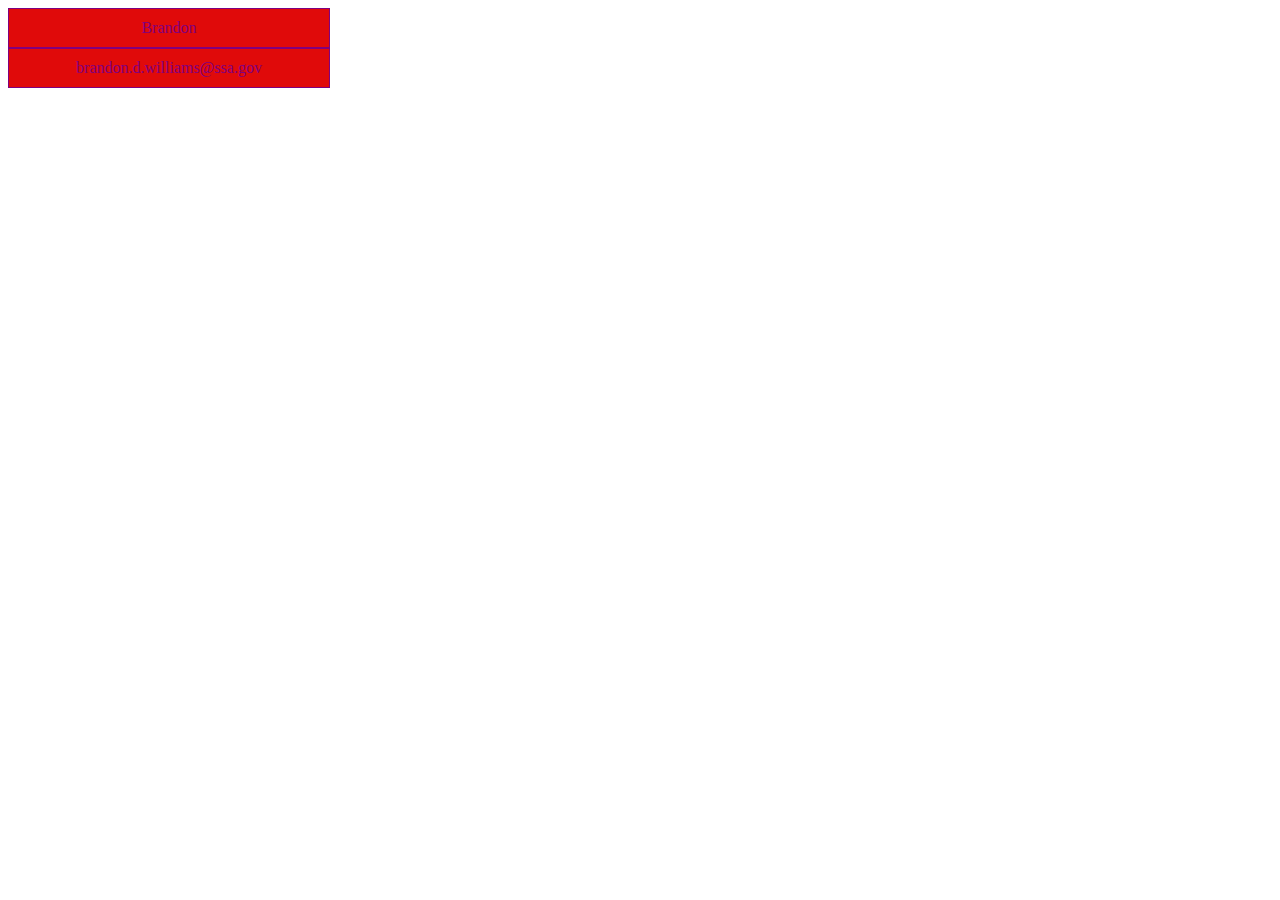
<file: index.html>
<!DOCTYPE html>
<html lang="en">
<head>
    <meta charset="UTF-8">
    <meta name="viewport" content="width=device-width, initial-scale=1.0">
    <meta http-equiv="X-UA-Compatible" content="ie=edge">
    <title>Basics of HTML, CSS and JavaScript</title>
    <script>
        function init() {
            me = {name: 'Brandon', email: 'brandon.d.williams@ssa.gov'}
            document.getElementById("name").innerHTML = me.name;
            document.getElementById("email").innerHTML = me.email;
        }
    </script>
    <style>
        div {
            width: 300px;
            padding: 10px;
            border: 1px solid purple;
            background-color: #e00a0a;
            color: purple;
            text-align: center;
        }
    </style>
</head>
<body onload="init()">
    <div id="name"></div>
    <div id="email"></div>
</body>
</html>
</file>
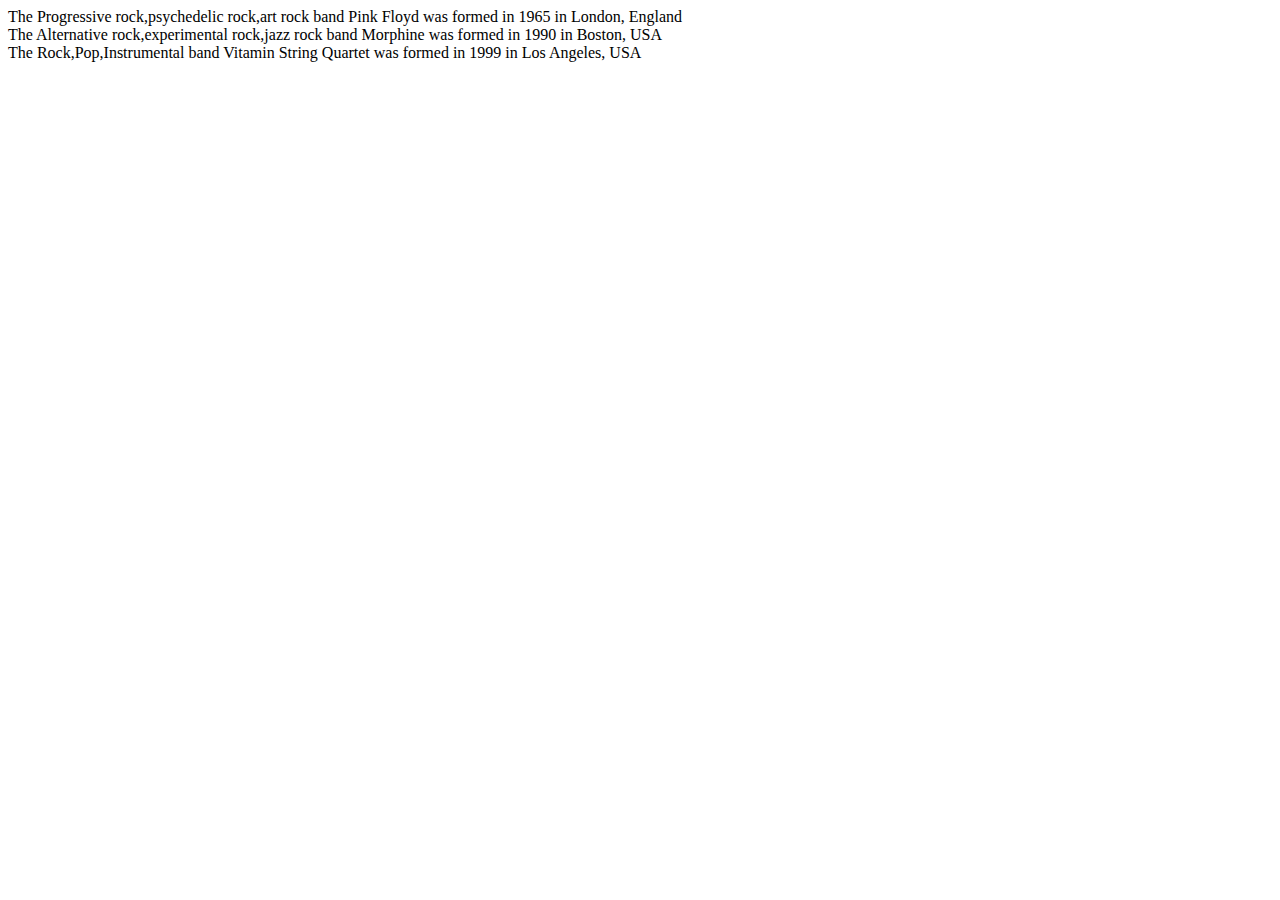
<file: 6ajax/index.html>
<!DOCTYPE html>
<html>
<head>
<meta charset="UTF-8">
<title>Load Bands from JSON file</title>

</head>
<body>
<div id="showBands"></div>

<script>

//TODO #1 notice the creation of a new XMLHttpRequest() here, 
// or in case of older IE, using ActiveXObject 

var xmlhttp;
if (window.XMLHttpRequest) {
	xmlhttp = new XMLHttpRequest();
    } else {
    // code for IE6, IE5
    xmlhttp = new ActiveXObject("Microsoft.XMLHTTP");
}


//TODO #2 assign const url the string value  "bands.json"
const url = "bands.json";


xmlhttp.onreadystatechange = function() {
if (xmlhttp.readyState == 4 && xmlhttp.status == 200) {
    var myArr = JSON.parse(xmlhttp.responseText);
    myFunction(myArr);
    }
};

xmlhttp.open("GET", url, true);
xmlhttp.send();



function myFunction(jsonData) {
	//TODO #3 create a let variable named out to store the html output to be generated from the object
    let out = '';
	
    //TODO #4 create a const variable named bands - and set it to jsonData.bands
    const bands = jsonData.bands;
    
    //TODO #5 create a for loop to loop through all bands, use i for a counter
    
    //TODO #6 in for loop add to the out string the info from the current bands[i] object
    //look at the json file for ideas on what to use
    for(i = 0; i < bands.length; i++) {
        out += `The ${bands[i].genres} band ${bands[i].name} was formed in ${bands[i].yearFormed} in ${bands[i].city}, ${bands[i].country} <br/>`;
    }
    //TODO #6 Set the property of document.getElementById("showBands").innerHTML to the variable out
	document.getElementById("showBands").innerHTML = out;
    
}


</script>

</body>
</html>
</file>
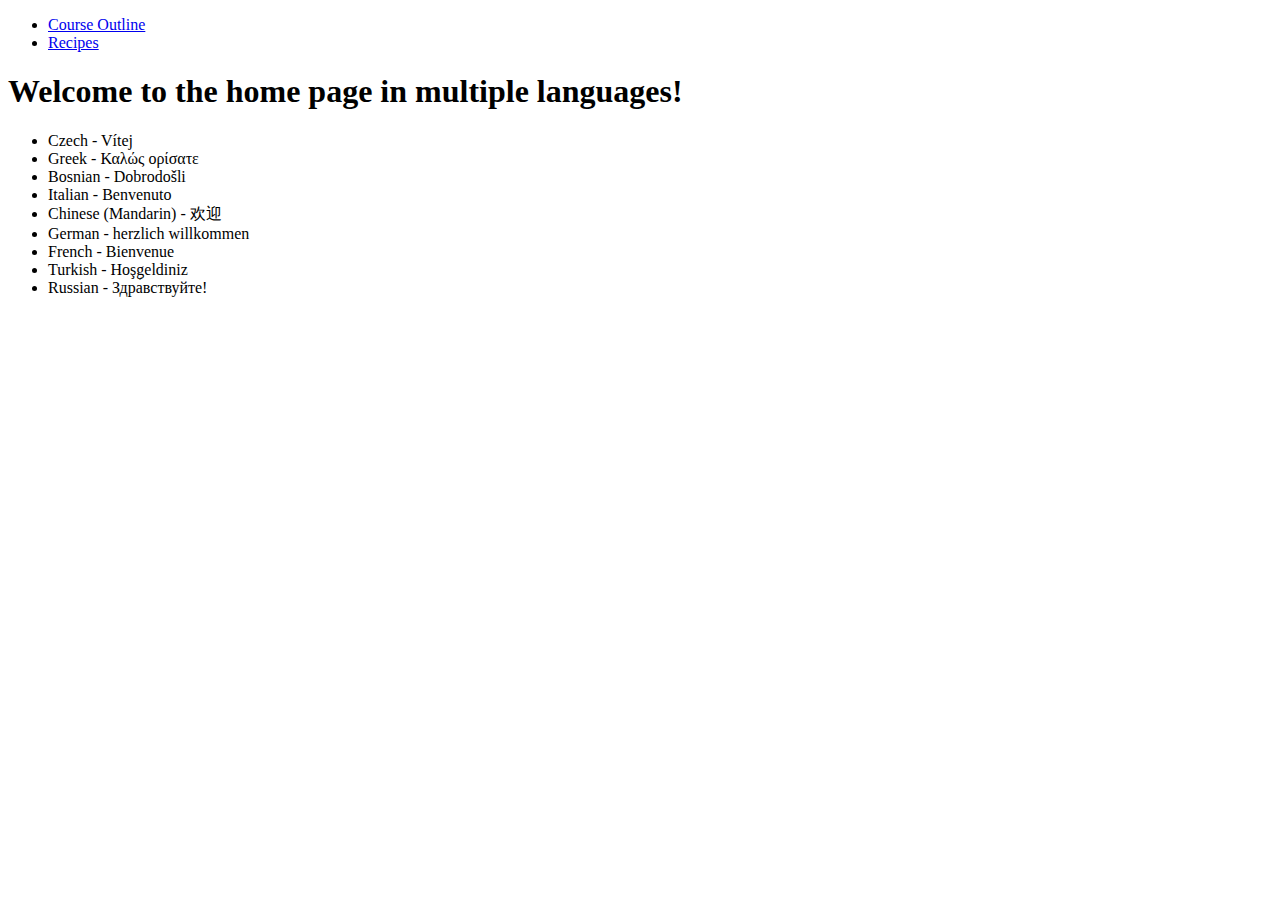
<file: html/index.html>
<!DOCTYPE html>
<html lang="en">

<head>
    <meta charset="UTF-8">
    <meta name="viewport" content="width=device-width, initial-scale=1.0">
    <meta http-equiv="X-UA-Compatible" content="ie=edge">
    <link rel="icon" href="favicon/favicon.ico" />
    <title>Document</title>
</head>

<body>
    <nav>
        <ul>
            <li>
                <a href="course-outline.html">Course Outline</a>
            </li>
            <li>
                <a href="recipes.html">Recipes</a>
            </li>
        </ul>
    </nav>

    <h1>Welcome to the home page in multiple languages!</h1>
    <ul>
        <li>Czech - Vítej</li>
        <li>Greek - Καλώς ορίσατε</li>
        <li>Bosnian - Dobrodošli</li>
        <li>Italian - Benvenuto</li>
        <li>Chinese (Mandarin) - 欢迎</li>
        <li>German - herzlich willkommen</li>
        <li>French - Bienvenue</li>
        <li>Turkish - Hoşgeldiniz</li>
        <li>Russian - Здра́вствуйте! </li>
    </ul>
</body>

</html>
</file>
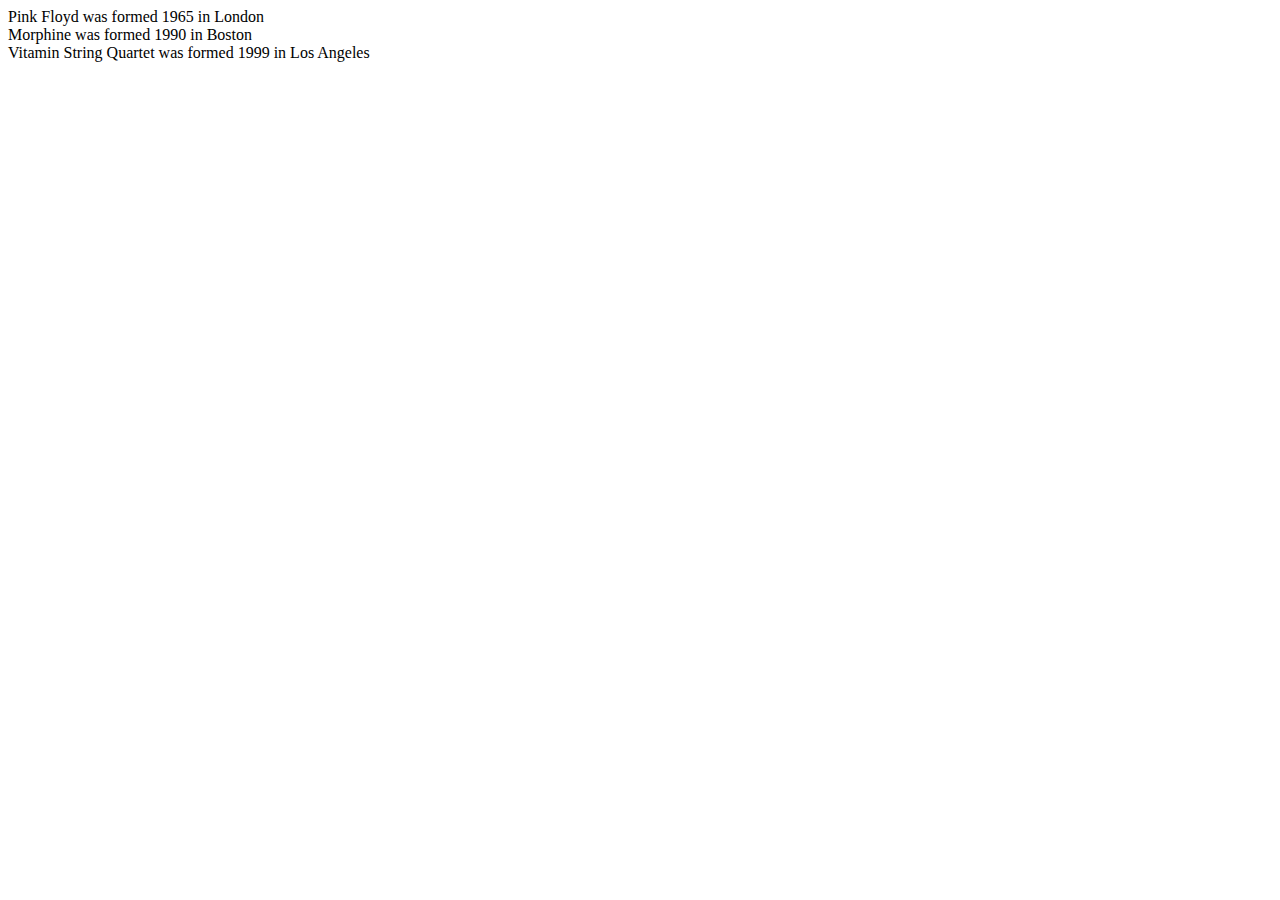
<file: 6ajax/Solution/index.html>
<!DOCTYPE html>
<html>
<head>
<meta charset="UTF-8">
<title>Load Bands from JSON file</title>

</head>
<body>
<div id="showBands"></div>

<script>

//TODO #1 notice the creation of a new XMLHttpRequest() here, 
//or in case of older IE, using ActiveXObject 

var xmlhttp;
if (window.XMLHttpRequest) {
 xmlhttp = new XMLHttpRequest();
 } else {
 // code for IE6, IE5
 xmlhttp = new ActiveXObject("Microsoft.XMLHTTP");
}



//TODO #2 create a const url and assign it to "bands.json"
const url = "bands.json";

xmlhttp.onreadystatechange = function() {
if (xmlhttp.readyState == 4 && xmlhttp.status == 200) {
    var myArr = JSON.parse(xmlhttp.responseText);
    myFunction(myArr);
    }
};

xmlhttp.open("GET", url, true);
xmlhttp.send();



function myFunction(jsonData) {
	//TODO #3 create a var named out to store the html output to be generated from the object
    let out = "";
	
    //TODO #4 create a var named bands - and set it to jsonData.bands.band
    const bands = jsonData.bands;
    
    //TODO #5 create a for loop to loop through all bands, use i for a counter
    
    for(let i = 0; i < bands.length; i++) {
   
    	 //TODO #6 in for loop add to the out string the info from the current bands[i] object
    	out += bands[i].name + ' was formed ' + bands[i].yearFormed + ' in '+ bands[i].city + '<br/>';
    }
    
    //TODO #7 use document.getElementById("showBands").innerHTML to set the html output to out
	document.getElementById("showBands").innerHTML = out;
}


</script>

</body>
</html>
</file>
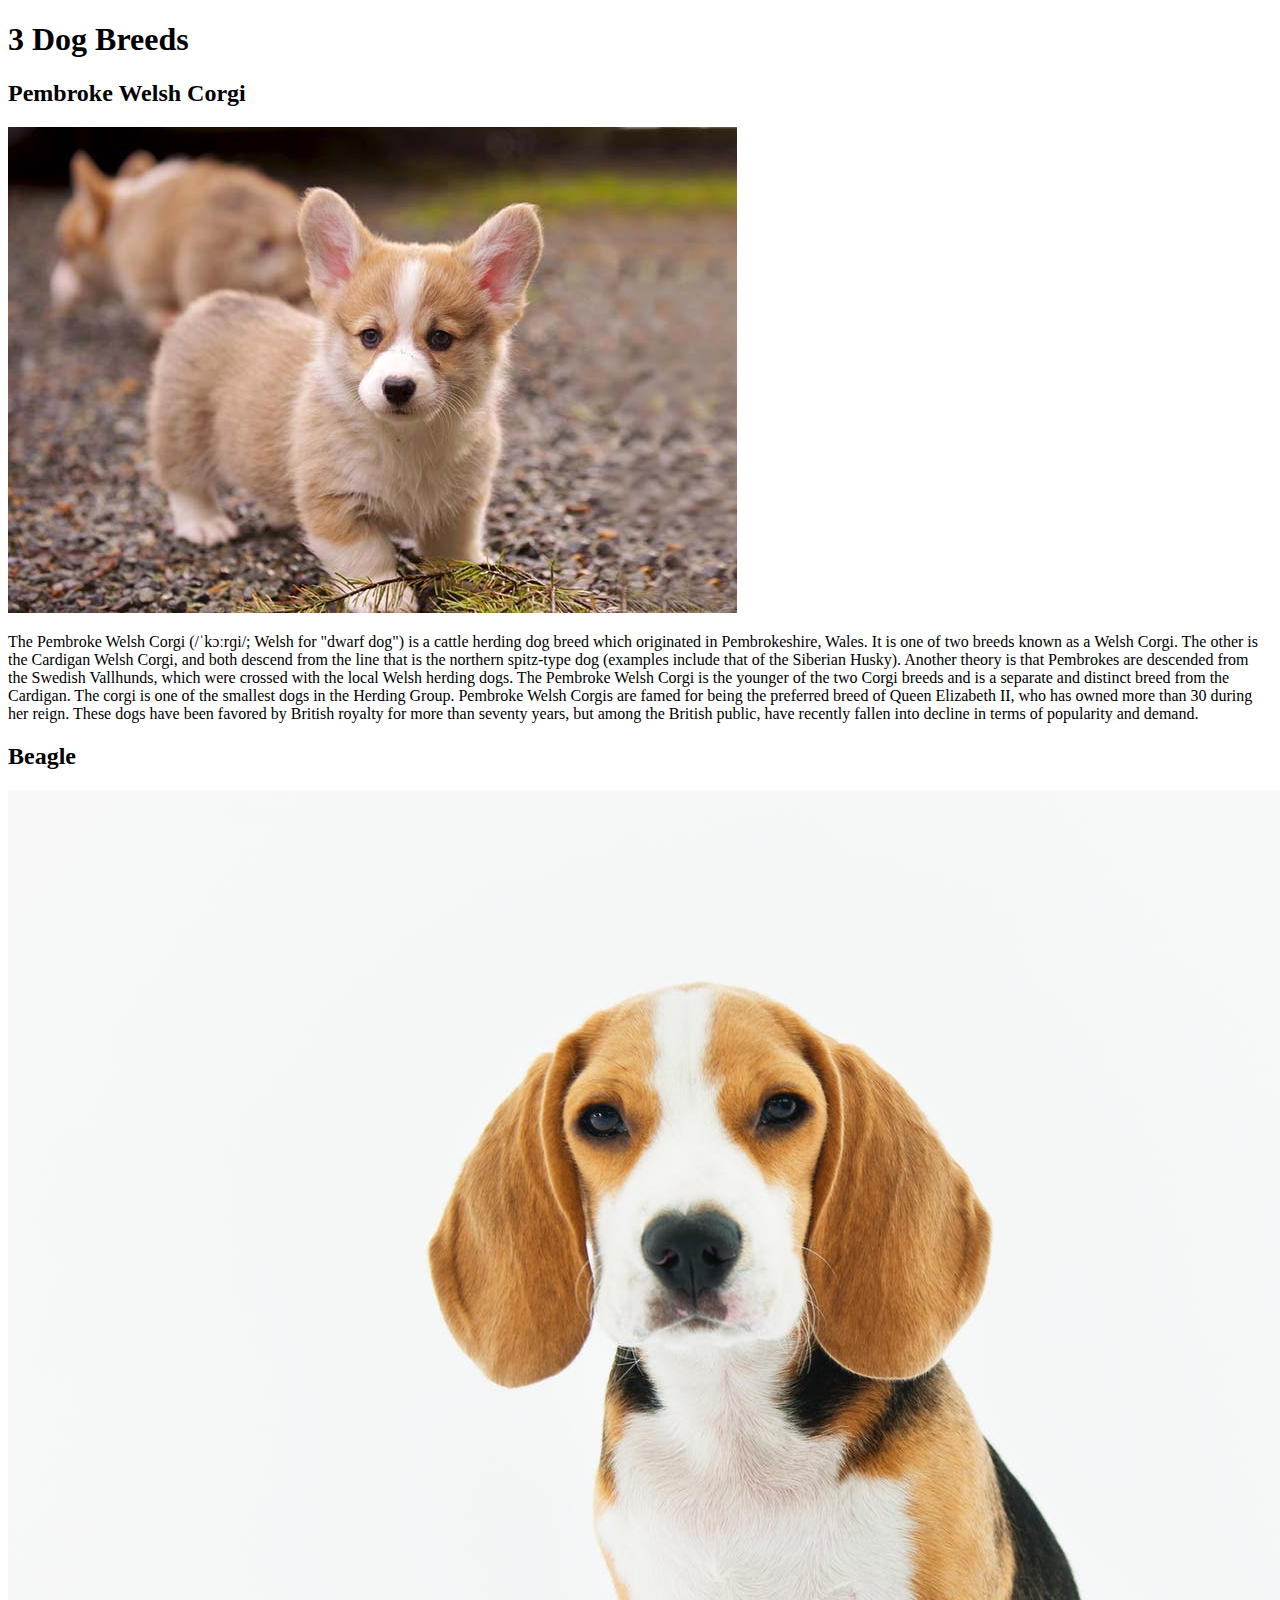
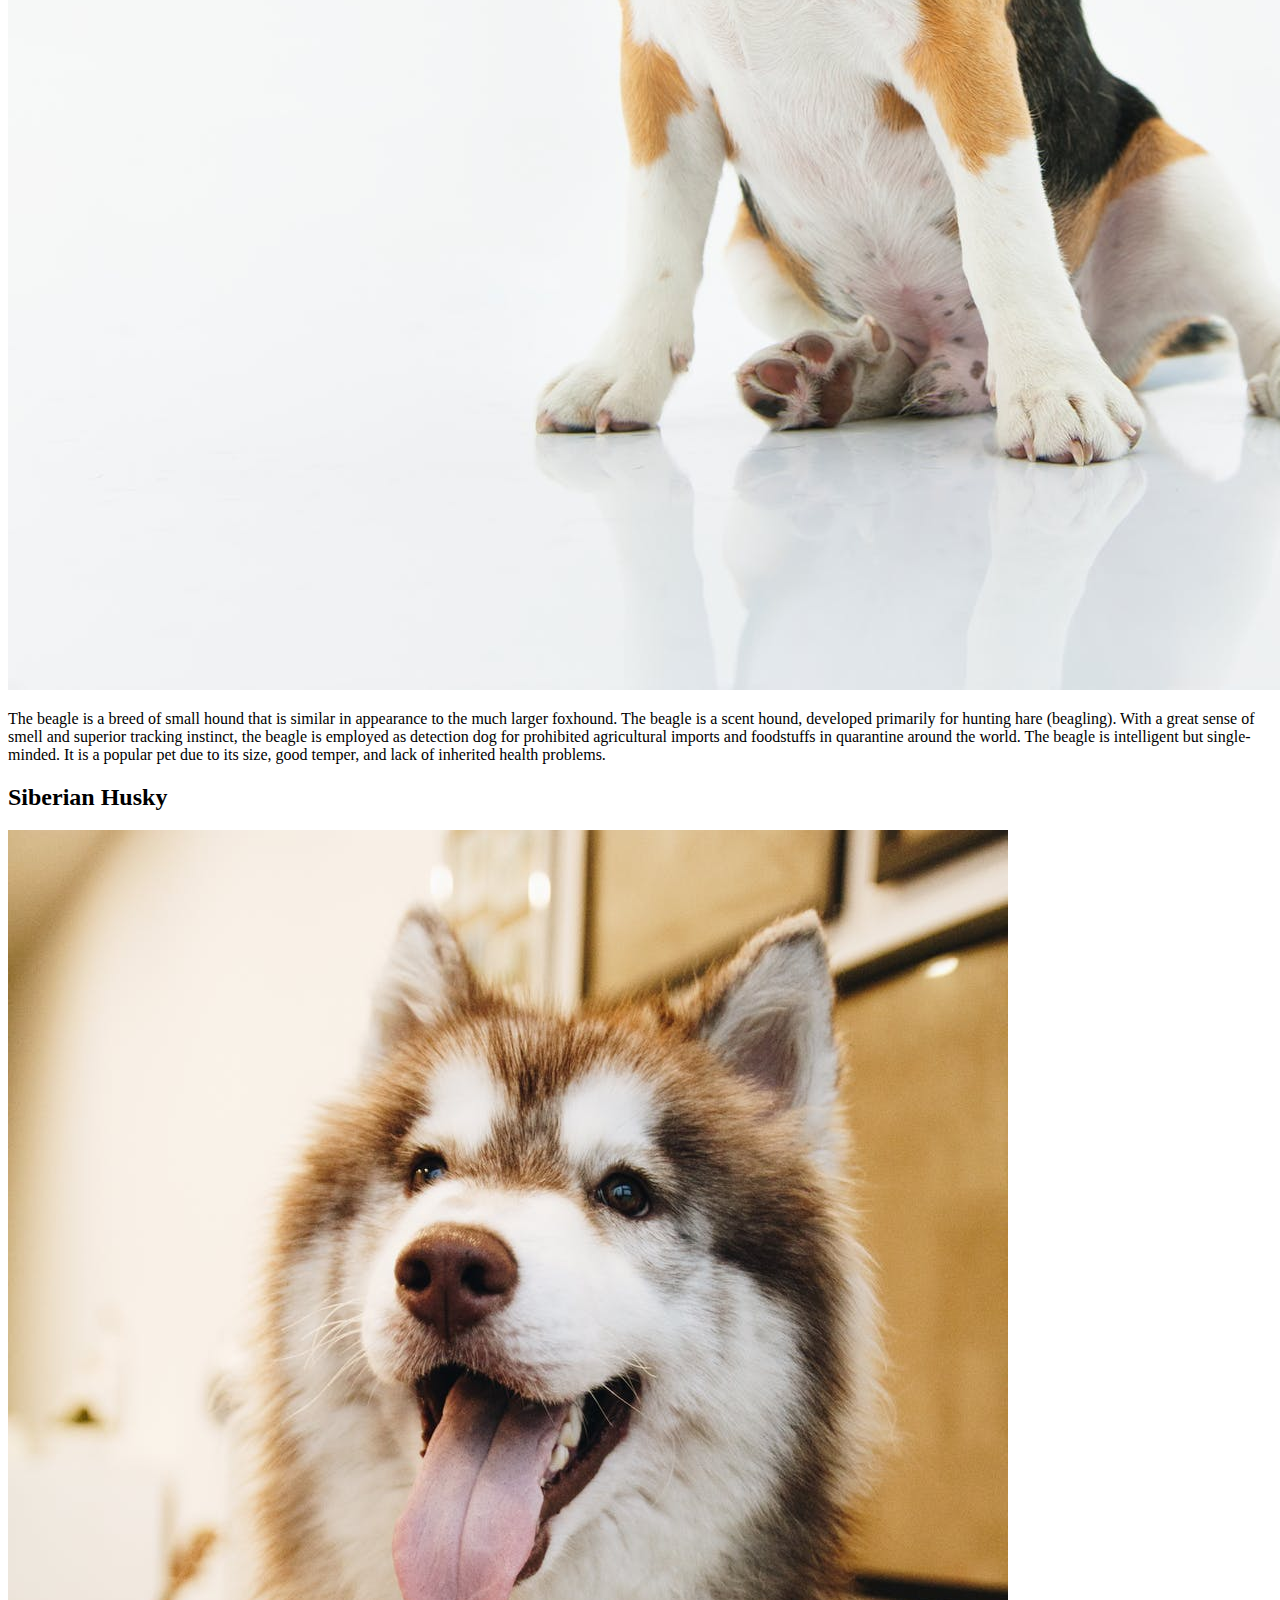
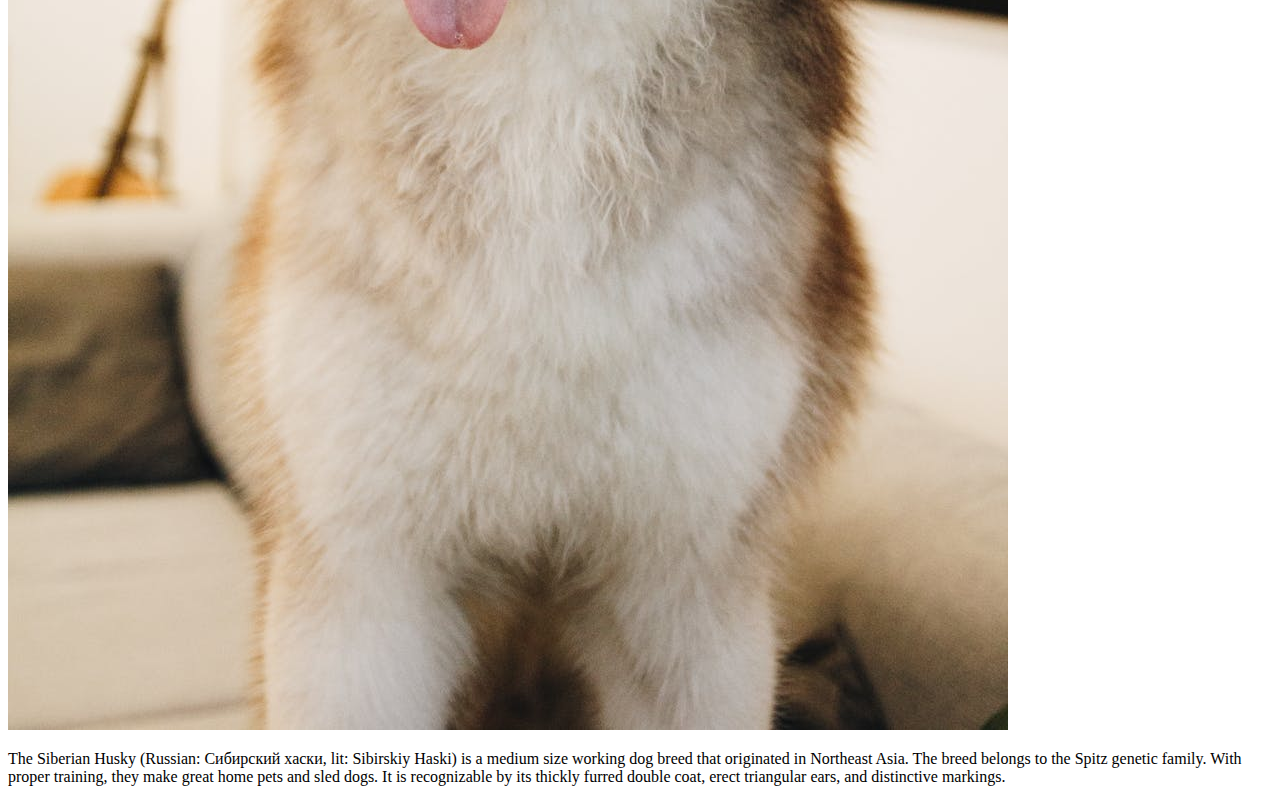
<file: bootstrap/grid.html>
<!doctype html>
<html lang="en">
  <head>
    <!-- Required meta tags -->
    <meta charset="utf-8">
    <meta name="viewport" content="width=device-width, initial-scale=1, shrink-to-fit=no">

    <!-- Bootstrap CSS -->
    <link rel="stylesheet" href="https://stackpath.bootstrapcdn.com/bootstrap/4.2.1/css/bootstrap.min.css" integrity="sha384-GJzZqFGwb1QTTN6wy59ffF1BuGJpLSa9DkKMp0DgiMDm4iYMj70gZWKYbI706tWS" crossorigin="anonymous">

    <title>3 Dog Breeds</title>
  </head>
  <body>
    <h1>3 Dog Breeds</h1>

    <div class="container">
        <div class="row">
            <div class="col-xs-12 col-sm-6 col-md-4">
                <h2>Pembroke Welsh Corgi</h2>
                <img src="img/corgi.jpg" alt="Pembroke Welsh Corgi" class="img-fluid img-thumbnail" />
                <p>The Pembroke Welsh Corgi (/ˈkɔːrɡi/; Welsh for "dwarf dog") is a cattle herding dog breed which
                    originated in
                    Pembrokeshire, Wales. It is one of two breeds known as a Welsh Corgi. The other is the Cardigan
                    Welsh
                    Corgi,
                    and both descend from the line that is the northern spitz-type dog (examples include that of the
                    Siberian
                    Husky). Another theory is that Pembrokes are descended from the Swedish Vallhunds, which were
                    crossed
                    with the
                    local Welsh herding dogs. The Pembroke Welsh Corgi is the younger of the two Corgi breeds and is a
                    separate and
                    distinct breed from the Cardigan. The corgi is one of the smallest dogs in the Herding Group.
                    Pembroke
                    Welsh
                    Corgis are famed for being the preferred breed of Queen Elizabeth II, who has owned more than 30
                    during
                    her
                    reign. These dogs have been favored by British royalty for more than seventy years, but among the
                    British
                    public, have recently fallen into decline in terms of popularity and demand.
                </p>
            </div>

            <div class="col-xs-12 col-sm-6 col-md-4">
                <h2>Beagle</h2>
                <img src="img/beagle.jpeg" alt="Beagle" class="img-fluid rounded-circle" />
                <p>The beagle is a breed of small hound that is similar in appearance to the much larger foxhound. The
                    beagle is a
                    scent hound, developed primarily for hunting hare (beagling). With a great sense of smell and
                    superior
                    tracking
                    instinct, the beagle is employed as detection dog for prohibited agricultural imports and
                    foodstuffs in
                    quarantine around the world. The beagle is intelligent but single-minded. It is a popular pet due
                    to
                    its size,
                    good temper, and lack of inherited health problems.
                </p>
            </div>

            <div class="col-xs-12 col-sm-6 col-md-4">
                <h2>Siberian Husky</h2>
                <img src="img/husky.jpeg" alt="Siberian Husky" class="img-fluid rounded" />
                <p>The Siberian Husky (Russian: Сибирский хаски, lit: Sibirskiy Haski) is a medium size working dog
                    breed
                    that originated in Northeast Asia. The breed belongs to the Spitz genetic family. With proper
                    training,
                    they make great home pets and sled dogs. It is recognizable by its thickly furred double coat,
                    erect
                    triangular ears, and distinctive markings.
                </p>
            </div>
        </div>
    </div>




    <!-- Optional JavaScript -->
    <!-- jQuery first, then Popper.js, then Bootstrap JS -->
    <script src="https://code.jquery.com/jquery-3.3.1.slim.min.js" integrity="sha384-q8i/X+965DzO0rT7abK41JStQIAqVgRVzpbzo5smXKp4YfRvH+8abtTE1Pi6jizo" crossorigin="anonymous"></script>
    <script src="https://cdnjs.cloudflare.com/ajax/libs/popper.js/1.14.6/umd/popper.min.js" integrity="sha384-wHAiFfRlMFy6i5SRaxvfOCifBUQy1xHdJ/yoi7FRNXMRBu5WHdZYu1hA6ZOblgut" crossorigin="anonymous"></script>
    <script src="https://stackpath.bootstrapcdn.com/bootstrap/4.2.1/js/bootstrap.min.js" integrity="sha384-B0UglyR+jN6CkvvICOB2joaf5I4l3gm9GU6Hc1og6Ls7i6U/mkkaduKaBhlAXv9k" crossorigin="anonymous"></script>
  </body>
</html>
</file>
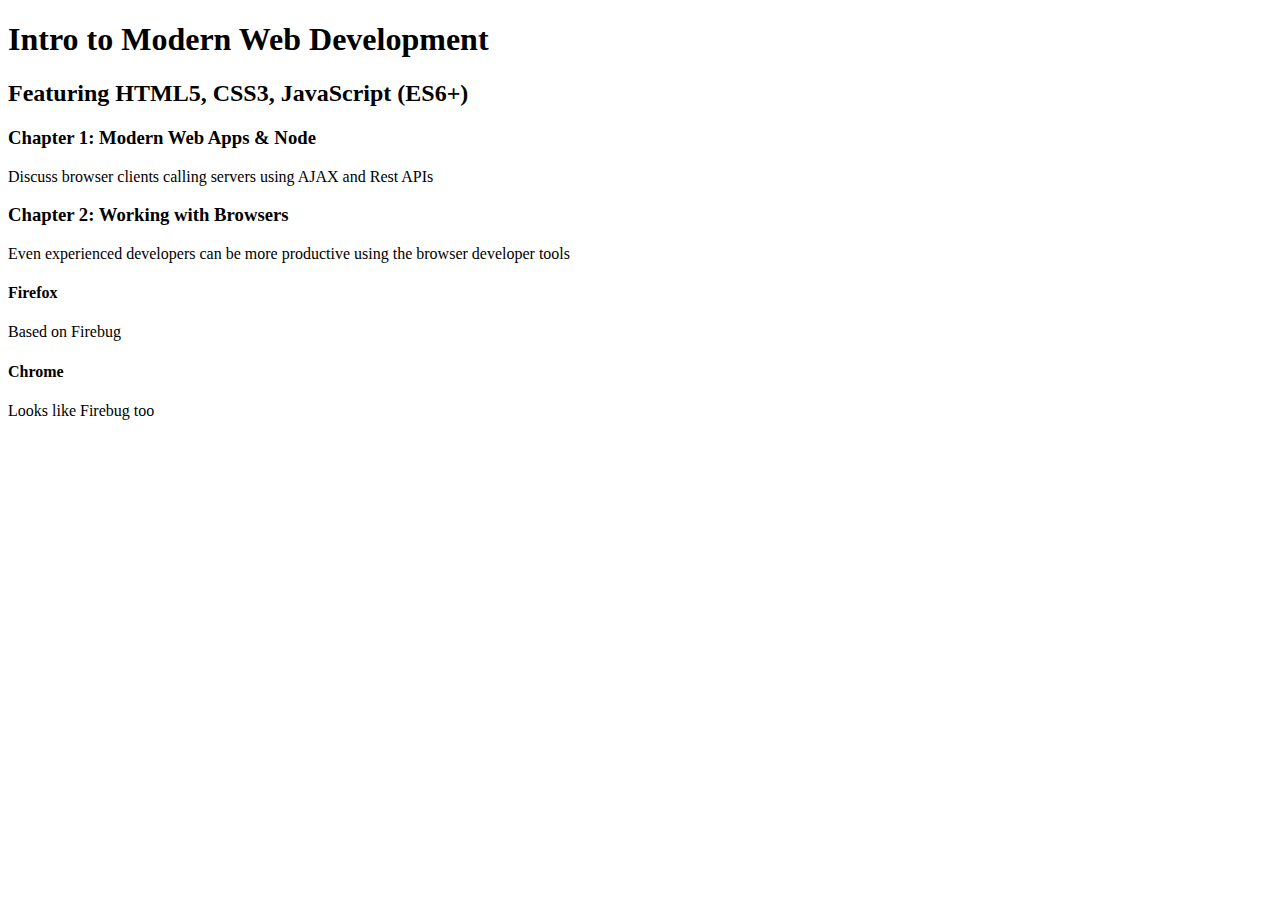
<file: html/class-outline.html>
<!DOCTYPE html>
<html lang="en">
<head>
    <meta charset="UTF-8">
    <meta name="viewport" content="width=device-width, initial-scale=1.0">
    <meta http-equiv="X-UA-Compatible" content="ie=edge">
    <title>Document</title>
</head>
<body>
    <h1>Intro to Modern Web Development</h1>
    <h2>Featuring HTML5, CSS3, JavaScript (ES6+)</h2>
    
    <h3>Chapter 1: Modern Web Apps & Node</h3>
    <p>Discuss browser clients calling servers using AJAX and Rest APIs</p>
    
    <h3>Chapter 2: Working with Browsers</h3>
    <p>Even experienced developers can be more productive using the browser developer tools</p>
    
    <h4>Firefox</h4>
    <p>Based on Firebug</p>
    
    <h4>Chrome</h4>
    <p>Looks like Firebug too</p>
</body>
</html>
</file>
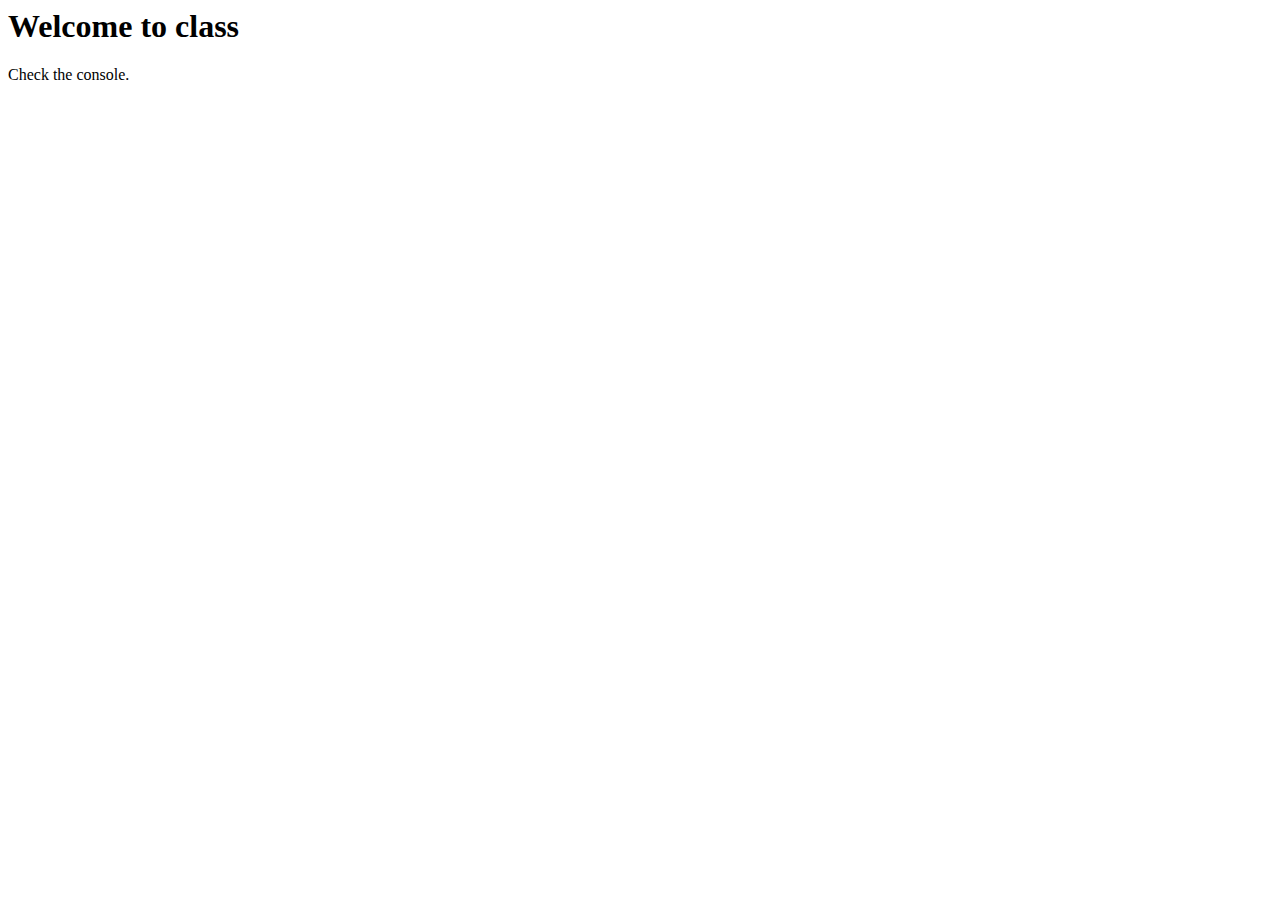
<file: html/JSpractice.html>
<!DOCTYPE html>
<html lang="en">
<head>
    <meta charset="UTF-8">
    <meta name="viewport" content="width=device-width, initial-scale=1.0">
    <meta http-equiv="X-UA-Compatible" content="ie=edge">
    <title>JSPractice</title>
    <script src="../js/main.js"></script>

    <script>
        console.log('Hello Universe');
    </script>
</head>
<body onload="printStuff(); writeStuff();">
    
</body>
</html>
</file>
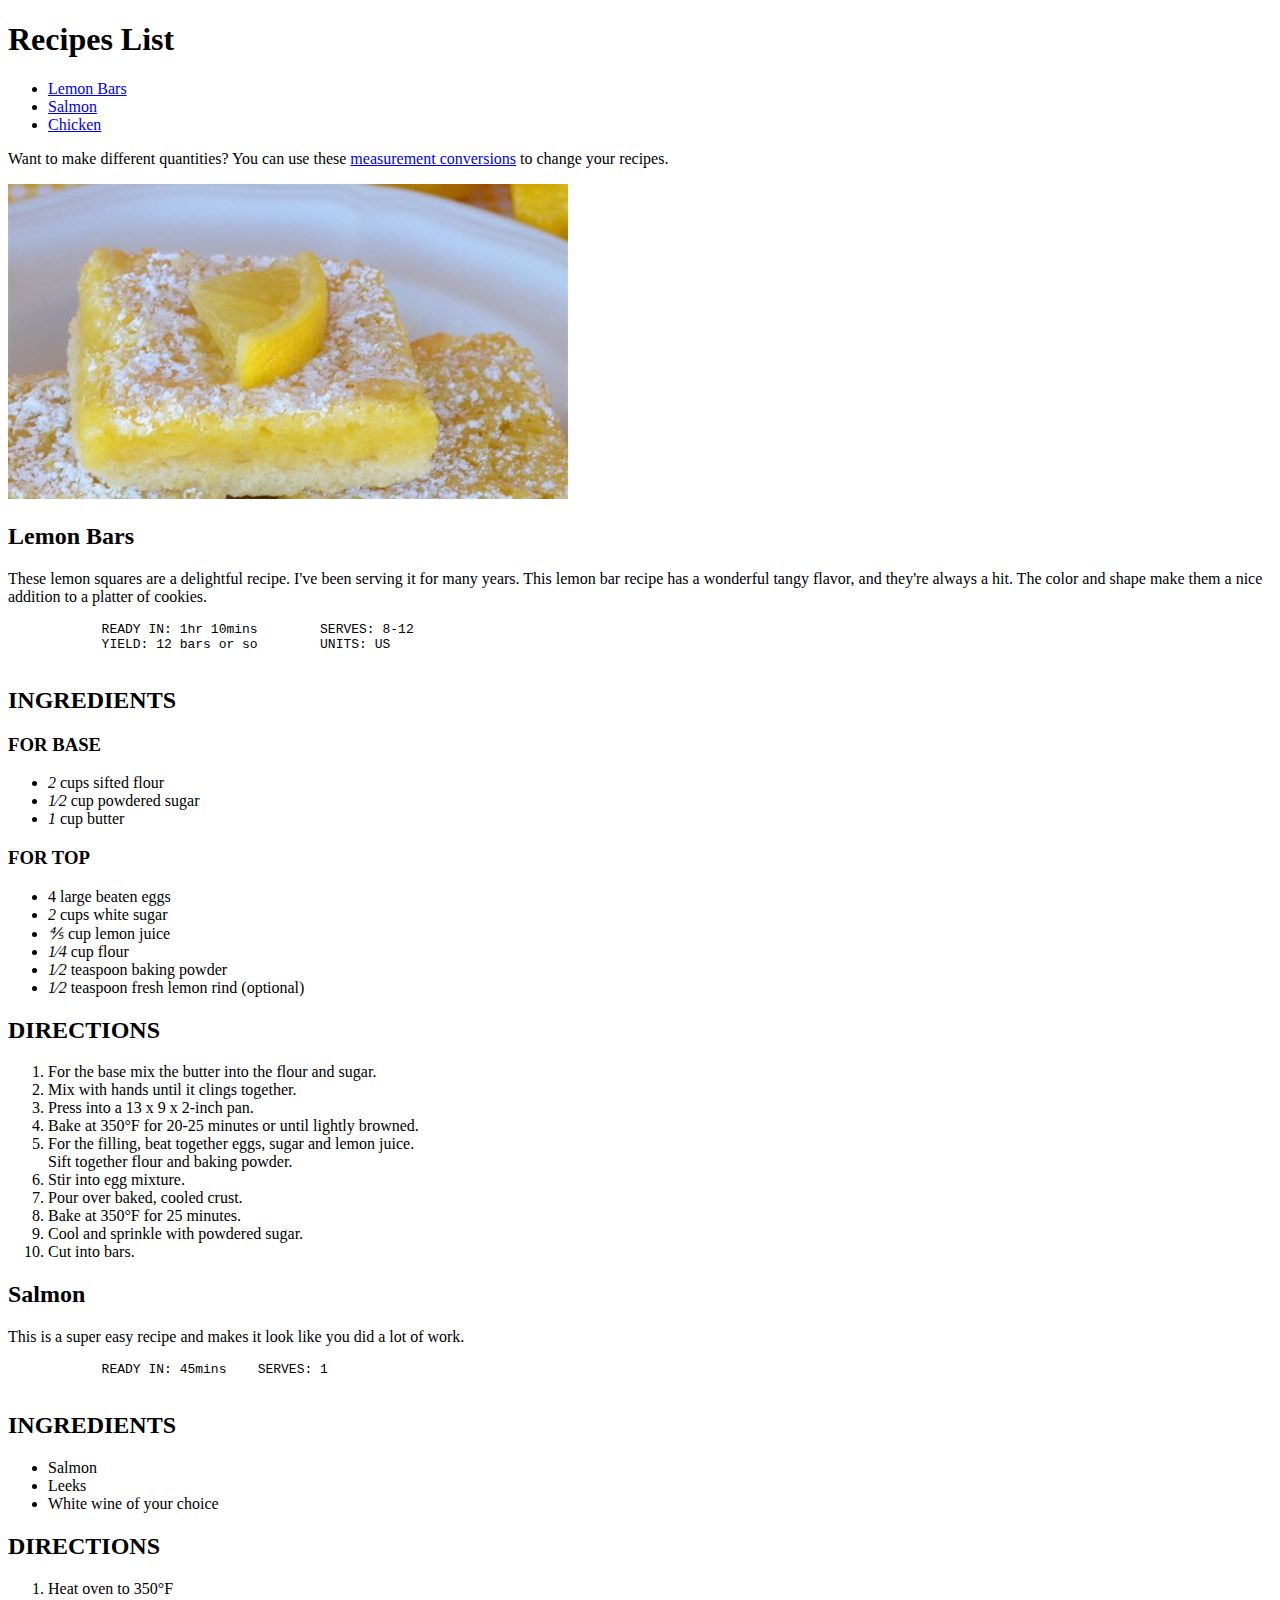
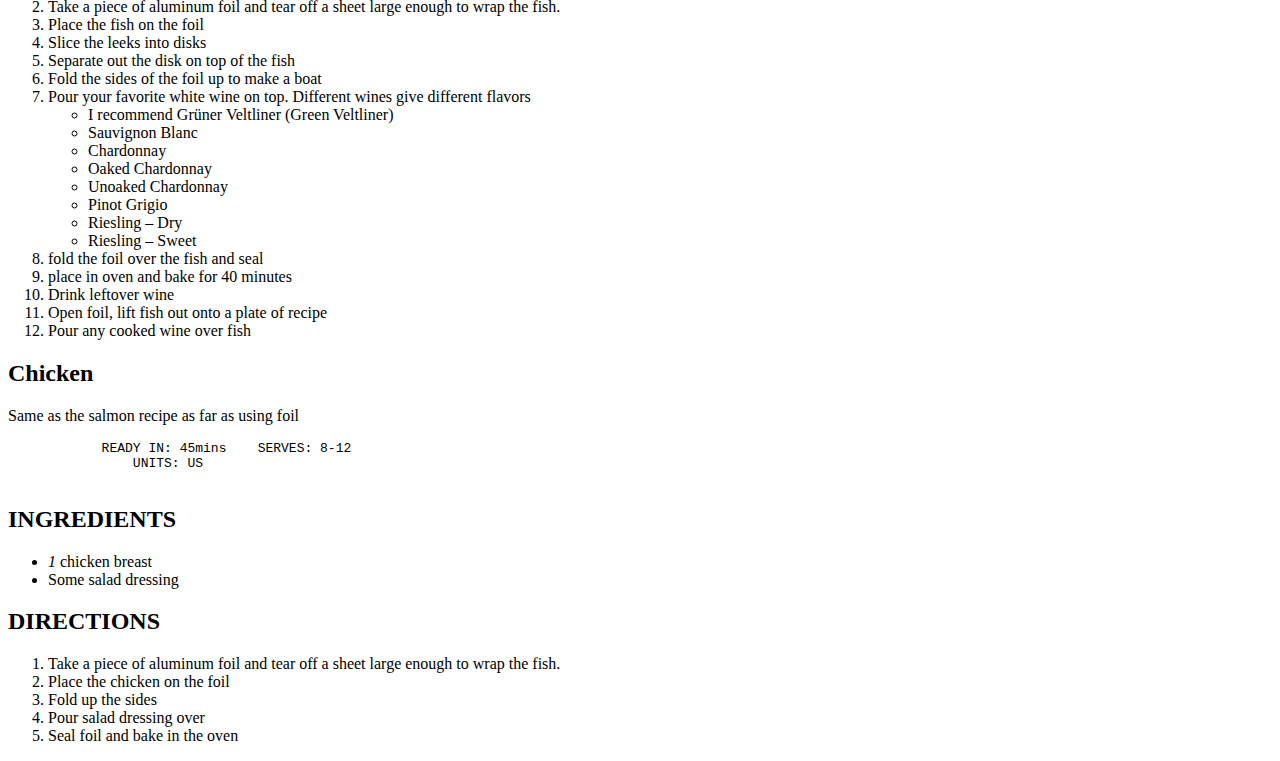
<file: html/recipes.html>
<!DOCTYPE html>
<html>

<head>
    <meta charset="utf-8" />
    <meta http-equiv="X-UA-Compatible" content="IE=edge">
    <title>Bonus Recipes</title>
    <meta name="viewport" content="width=device-width, initial-scale=1">
</head>

<body>
    <h1> Recipes List</h1>

    <ul>
        <li>
            <a href="#lemon-bars">Lemon Bars</a>
        </li>
        <li>
            <a href="#salmon">Salmon</a>
        </li>
        <li>
            <a href="#chicken">Chicken</a>
        </li>
    </ul>

    <p>
        Want to make different quantities? You can use these
        <a href="https://www.free-online-calculator-use.com/recipe-conversion-calculator.html" target="_blank">
        measurement conversions</a> to change your recipes.
    </p>

    <div id="lemon-bars">
        <img src="images/lemonbars.jpg">  
        <h2 class="recipe-name">Lemon Bars</h2>

        <p>These lemon squares are a delightful recipe. I've been serving it for many years. This lemon bar recipe has a wonderful
            tangy flavor, and they're always a hit. The color and shape make them a nice addition to a platter of cookies.</p>

        <pre>
            READY IN: 1hr 10mins	SERVES: 8-12
            YIELD: 12 bars or so	UNITS: US
        </pre>

        <h2>
            INGREDIENTS
        </h2>

        <h3>
            FOR BASE
        </h3>
        <ul>
            <li><em>2</em> cups sifted flour</li>
            <li><em>1⁄2</em> cup powdered sugar</li>
            <li><em>1</em> cup butter</li>
        </ul>

        <h3>FOR TOP</h3>
        <ul>
            <li><em></em>4 large beaten eggs</li>
            <li><em>2</em> cups white sugar</li>
            <li><em>&frac45;</em> cup lemon juice</li>
            <li><em>1⁄4</em> cup flour</li>
            <li><em>1⁄2</em> teaspoon baking powder</li>
            <li><em>1⁄2</em> teaspoon fresh lemon rind (optional)</li>
        </ul>

        <h2>DIRECTIONS</h2>
        <ol>
            <li> For the base mix the butter into the flour and sugar.</li>
            <li>Mix with hands until it clings together.</li>
            <li>Press into a 13 x 9 x 2-inch pan.</li>
            <li>Bake at 350°F for 20-25 minutes or until lightly browned.</li>
            <li>
                For the filling, beat together eggs, sugar and lemon juice.

            </li> Sift together flour and baking powder.
            <li>Stir into egg mixture.</li>
            <li>Pour over baked, cooled crust.</li>
            <li>Bake at 350°F for 25 minutes.</li>
            <li> Cool and sprinkle with powdered sugar.</li>
            <li> Cut into bars.</li>
        </ol>
    </div>

    <div id="salmon">
        <h2 class="recipe-name">Salmon</h2>
        
        <p>This is a super easy recipe and makes it look like you did a lot of work.</p>

        <pre>
            READY IN: 45mins	SERVES: 1
        </pre>

        <h2>
            INGREDIENTS
        </h2>

        <ul>
            <li>Salmon</li>
            <li>Leeks</li>
            <li>White wine of your choice</li>
        </ul>

        <h2>DIRECTIONS</h2>
        <ol>
            <li>Heat oven to 350°F</li>
            <li>Take a piece of aluminum foil and tear off a sheet large enough to wrap the fish.</li>
            <li>Place the fish on the foil</li>

            <li>
                Slice the leeks into disks

            </li>
            <li>
                Separate out the disk on top of the fish

            </li>
            <li>
                Fold the sides of the foil up to make a boat

            </li>
            <li>
                Pour your favorite white wine on top. Different wines give different flavors

                <ul>
                    <li>
                        I recommend Grüner Veltliner (Green Veltliner)
                    </li>
                    <li>
                        Sauvignon Blanc

                    </li>
                    <li>
                        Chardonnay
                    </li>
                    <li>Oaked Chardonnay</li>
                    <li>Unoaked Chardonnay</li>
                    <li>Pinot Grigio</li>
                    <li>Riesling – Dry</li>
                    <li>Riesling – Sweet</li>
                </ul>
            </li>
            <li>
                fold the foil over the fish and seal

            </li>
            <li>
                place in oven and bake for 40 minutes
            </li>

            <li>

                Drink leftover wine

            </li>

            <li>

                Open foil, lift fish out onto a plate of recipe

            </li>


            <li>
                Pour any cooked wine over fish

            </li>

        </ol>

    </div>

    <div id="chicken">
        <h2 id="recipe-name">Chicken</h2>

        <p>Same as the salmon recipe as far as using foil</p>

        <pre>
            READY IN: 45mins	SERVES: 8-12
            	UNITS: US
        </pre>

        <h2>
            INGREDIENTS
        </h2>


        <ul>
            <li><em>1</em> chicken breast</li>
            <li>Some salad dressing</li>
        </ul>

        <h2>DIRECTIONS</h2>
        <ol>
            <li>Take a piece of aluminum foil and tear off a sheet large enough to wrap the fish.</li>
            <li>Place the chicken on the foil</li>
            <li>Fold up the sides</li>
            <li>Pour salad dressing over</li>
            <li>Seal foil and bake in the oven</li>
        </ol>

    </div>
</body>

</html>
</file>
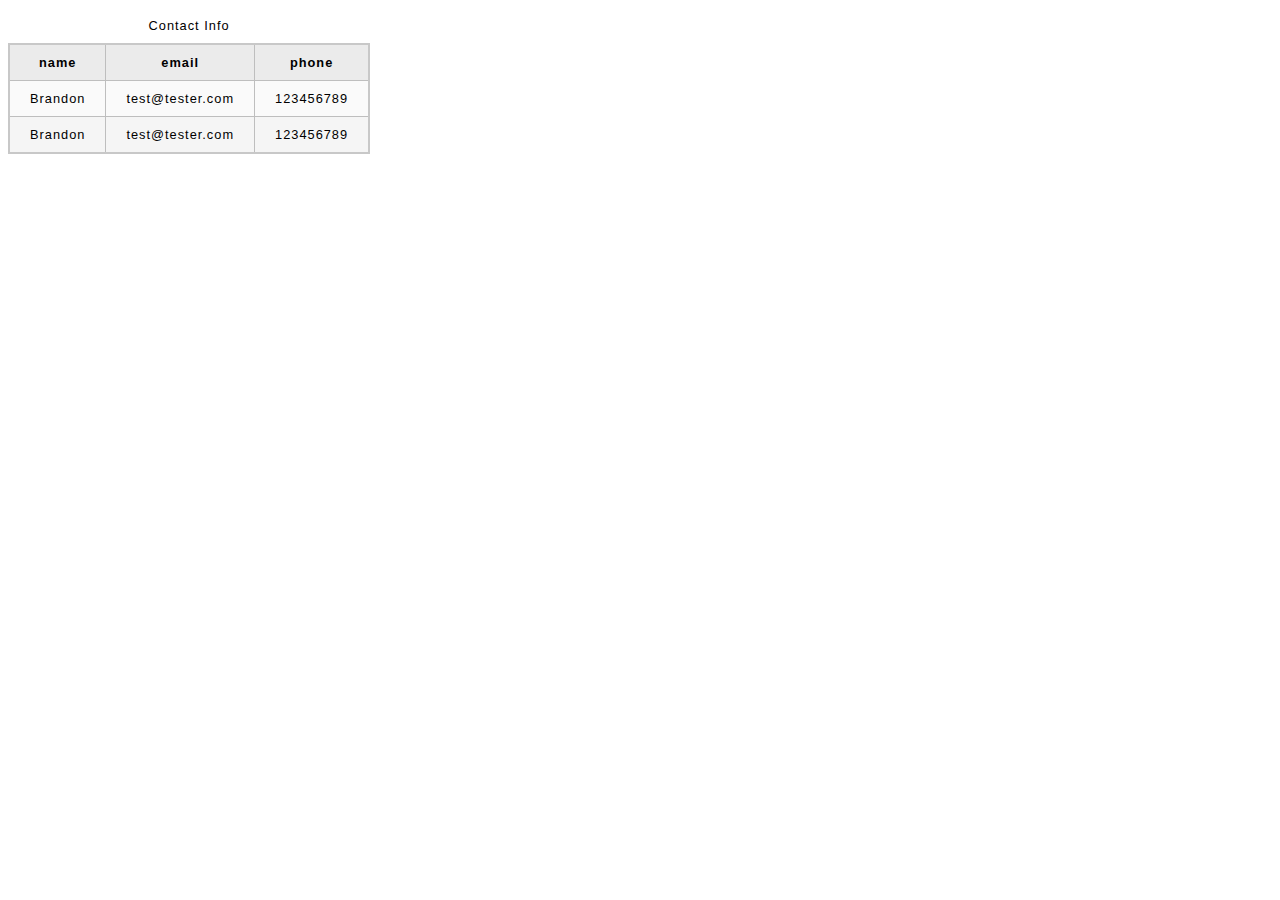
<file: html/table.html>
<!DOCTYPE html>
<html lang="en">
<head>
    <meta charset="UTF-8">
    <meta name="viewport" content="width=device-width, initial-scale=1.0">
    <meta http-equiv="X-UA-Compatible" content="ie=edge">
    <title>Table Lab</title>
    <link rel="stylesheet" href="css/table.css">
</head>
<body>
    <table>
        <caption>Contact Info</caption>
        <tr>
            <th>name</th>
            <th>email</th>
            <th>phone</th>
        </tr>
        <tr>
            <td>Brandon</td>
            <td>test@tester.com</td>
            <td>123456789</td>
        </tr>
        <tr>
            <td>Brandon</td>
            <td>test@tester.com</td>
            <td>123456789</td>
        </tr>
    </table>
</body>
</html>
</file>
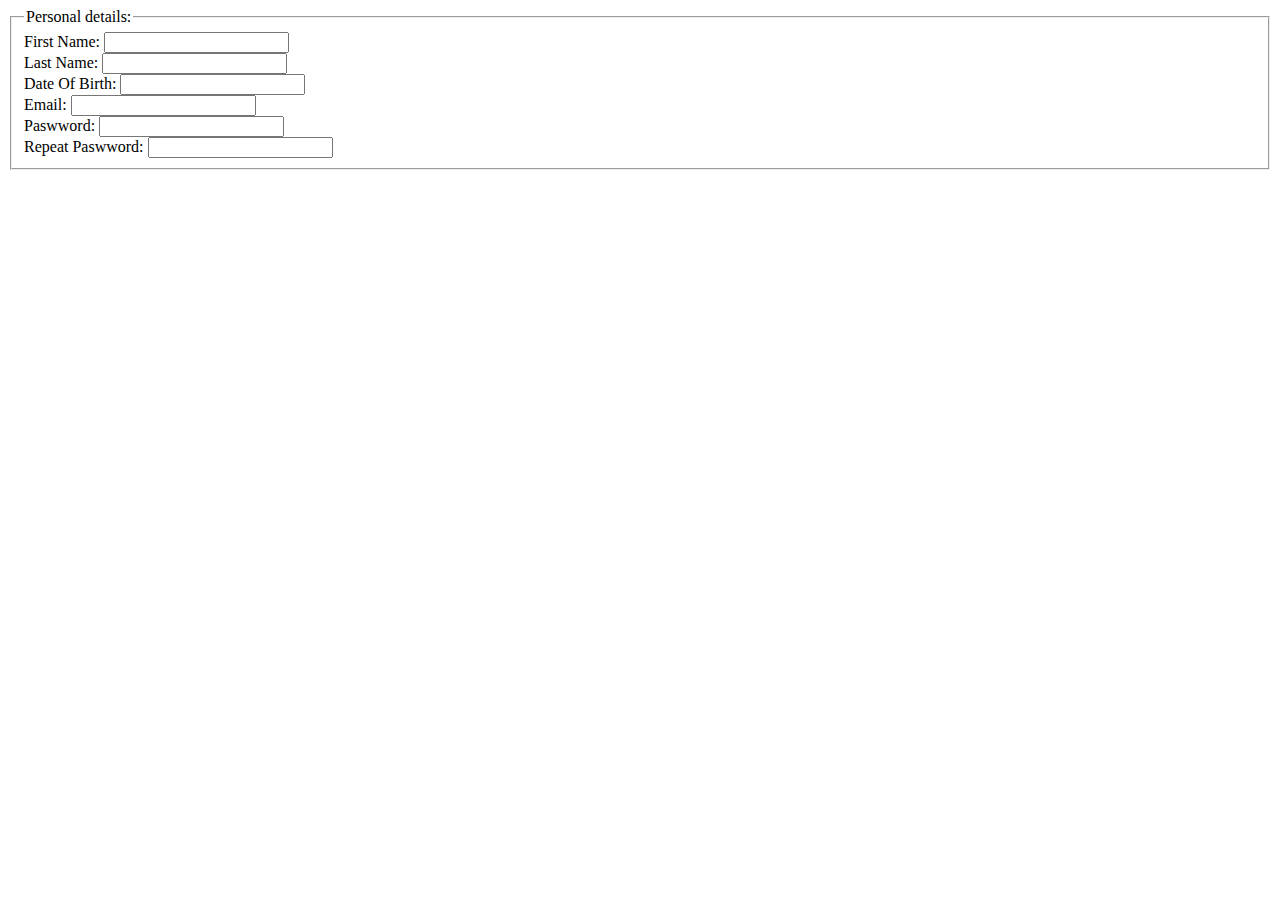
<file: html/vball-register.html>
<!DOCTYPE html>
<html lang="en">
<head>
    <meta charset="UTF-8">
    <meta name="viewport" content="width=device-width, initial-scale=1.0">
    <meta http-equiv="X-UA-Compatible" content="ie=edge">
    <title>Nerdy Volleyball Registration</title>
</head>
<body>
    <form action="" method="post">
        <fieldset>
            <legend>Personal details: </legend>
            <label>First Name: <input type="text" name="firstName"></label> <br />
            <label>Last Name: <input type="text" name="lastName"></label> <br />
            <label>Date Of Birth: <input type="text" name="dob"></label> <br />
            <label>Email: <input type="text" name="email"></label> <br />
            <label>Paswword: <input type="password" name="paswword"></label> <br />
            <label>Repeat Paswword: <input type="password" name="repeatPaswword"></label> <br />
        </fieldset>
    </form>
</body>
</html>
</file>
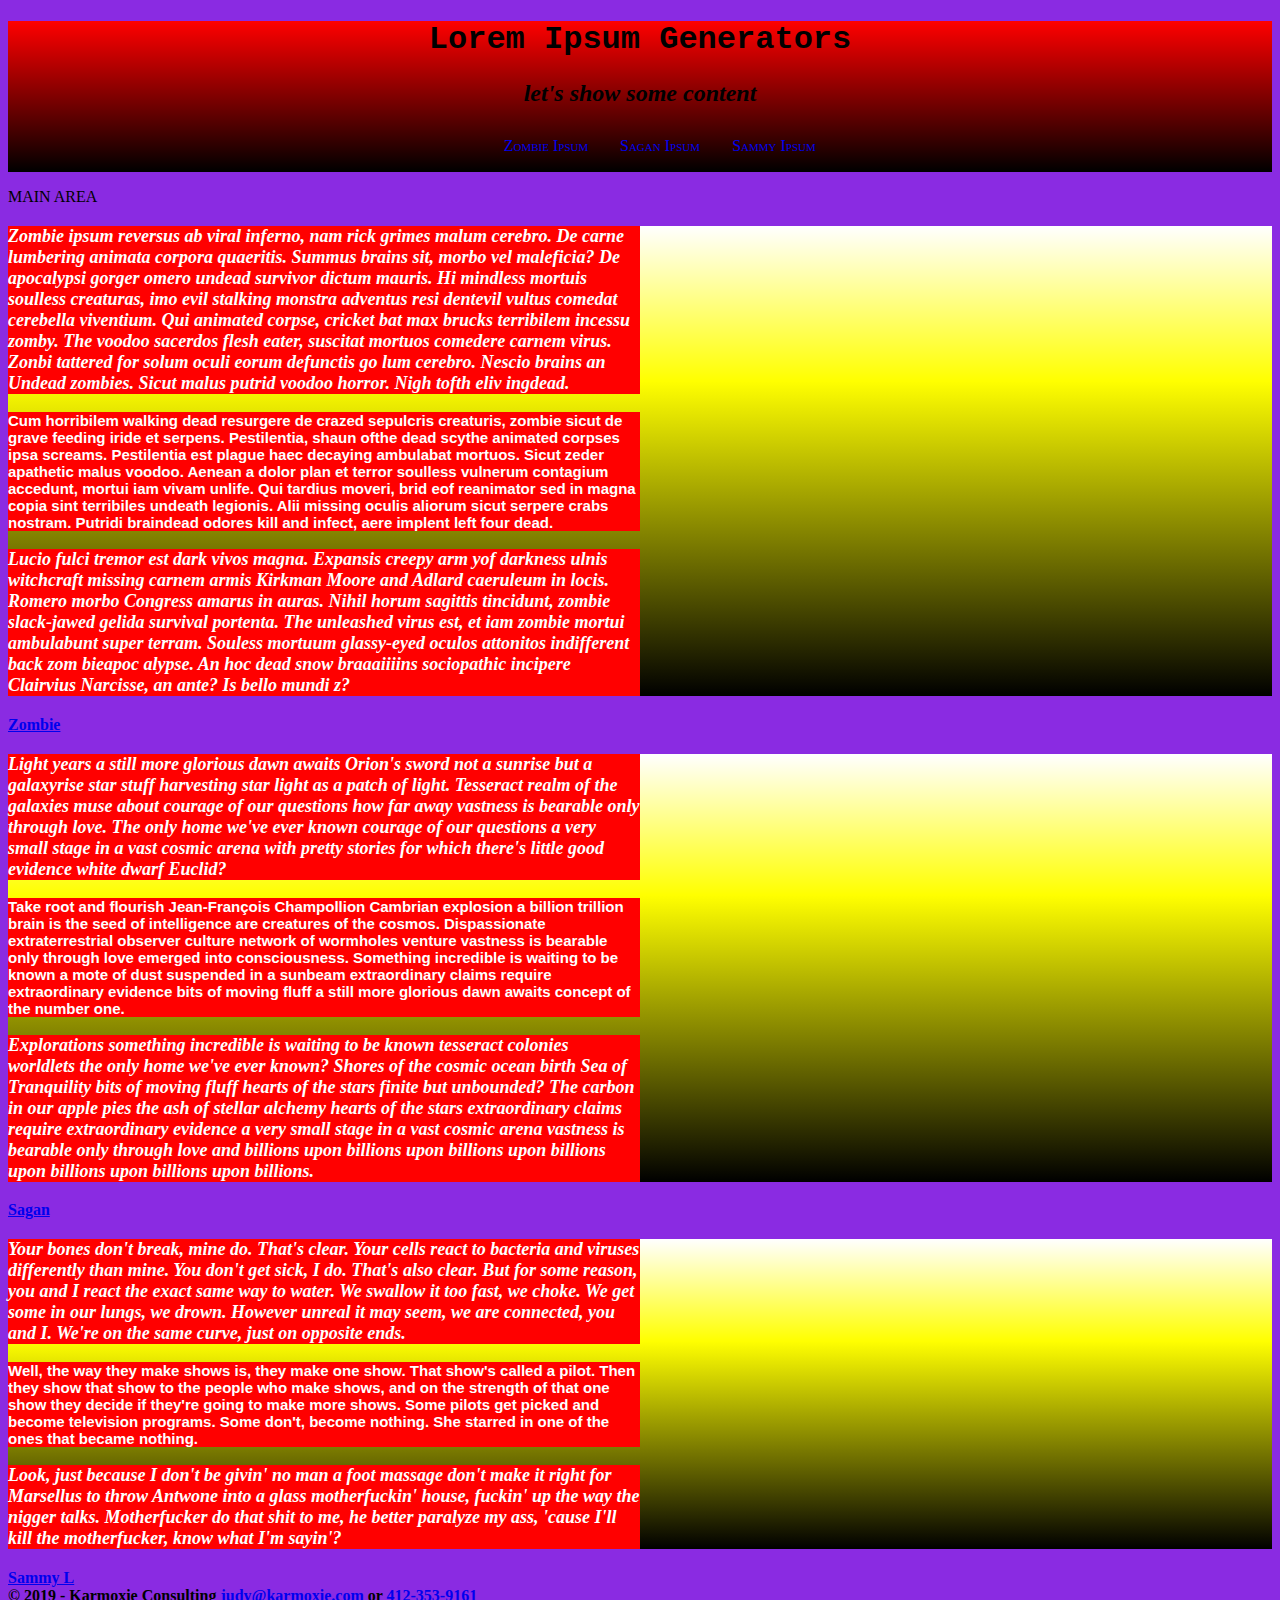
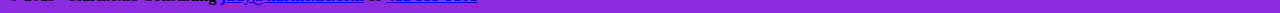
<file: LoremIpsum/lorem-ipsum.html>
<!DOCTYPE html>
<html lang="en">
<head>
    <meta charset="UTF-8">
    <meta name="viewport" content="width=device-width, initial-scale=1.0">
    <meta http-equiv="X-UA-Compatible" content="ie=edge">
    <title>Lorem Ipsum</title>
    <link rel="stylesheet" type="text/css" media="screen" href="main.css" />
    <link rel="stylesheet" type="text/css" media="print" href="print.css" />

    <style>
        p {width:50%}
    </style>
</head>
<body>
    <header>
        <h1>Lorem Ipsum Generators</h1>
        <h2>let's show some content</h2>
        <nav>
            <ul>
                <li><a href="#zombie">Zombie Ipsum</a></li>
                <li><a href="#sagan">Sagan Ipsum</a></li>
                <li><a href="#sammyL">Sammy Ipsum</a></li>
            </ul>
        </nav>
    </header>
    <main>
        MAIN AREA

        <article id="zombie">
            <h2>
                <p>Zo<span id="thirdLetter">m</span>bie ipsum reversus ab viral inferno, nam rick grimes malum cerebro. De carne lumbering animata corpora quaeritis. Summus brains sit​​, morbo vel maleficia? De apocalypsi gorger omero undead survivor dictum mauris. Hi mindless mortuis soulless creaturas, imo evil stalking monstra adventus resi dentevil vultus comedat cerebella viventium. Qui animated corpse, cricket bat max brucks terribilem incessu zomby. The voodoo sacerdos flesh eater, suscitat mortuos comedere carnem virus. Zonbi tattered for solum oculi eorum defunctis go lum cerebro. Nescio brains an Undead zombies. Sicut malus putrid voodoo horror. Nigh tofth eliv ingdead.</p>
                <p class="two">Cum horribilem walking dead resurgere de crazed sepulcris creaturis, zombie sicut de grave feeding iride et serpens. Pestilentia, shaun ofthe dead scythe animated corpses ipsa screams. Pestilentia est plague haec decaying ambulabat mortuos. Sicut zeder apathetic malus voodoo. Aenean a dolor plan et terror soulless vulnerum contagium accedunt, mortui iam vivam unlife. Qui tardius moveri, brid eof reanimator sed in magna copia sint terribiles undeath legionis. Alii missing oculis aliorum sicut serpere crabs nostram. Putridi braindead odores kill and infect, aere implent left four dead.</p>
                <p>Lucio fulci tremor est dark vivos magna. Expansis creepy arm yof darkness ulnis witchcraft missing carnem armis Kirkman Moore and Adlard caeruleum in locis. Romero morbo Congress amarus in auras. Nihil horum sagittis tincidunt, zombie slack-jawed gelida survival portenta. The unleashed virus est, et iam zombie mortui ambulabunt super terram. Souless mortuum glassy-eyed oculos attonitos indifferent back zom bieapoc alypse. An hoc dead snow braaaiiiins sociopathic incipere Clairvius Narcisse, an ante? Is bello mundi z?</p>
            </h2>
            <footer><a href="http://www.zombieipsum.com/">Zombie</a></footer>
        </article>

        <article id="sagan">
            <h2>
                <p>Light years a still more glorious dawn awaits Orion's sword not a sunrise but a galaxyrise star stuff harvesting star light as a patch of light. Tesseract realm of the galaxies muse about courage of our questions how far away vastness is bearable only through love. The only home we've ever known courage of our questions a very small stage in a vast cosmic arena with pretty stories for which there's little good evidence white dwarf Euclid?</p>
                <p class="two">Take root and flourish Jean-François Champollion Cambrian explosion a billion trillion brain is the seed of intelligence are creatures of the cosmos. Dispassionate extraterrestrial observer culture network of wormholes venture vastness is bearable only through love emerged into consciousness. Something incredible is waiting to be known a mote of dust suspended in a sunbeam extraordinary claims require extraordinary evidence bits of moving fluff a still more glorious dawn awaits concept of the number one.</p>
                <p>Explorations something incredible is waiting to be known tesseract colonies worldlets the only home we've ever known? Shores of the cosmic ocean birth Sea of Tranquility bits of moving fluff hearts of the stars finite but unbounded? The carbon in our apple pies the ash of stellar alchemy hearts of the stars extraordinary claims require extraordinary evidence a very small stage in a vast cosmic arena vastness is bearable only through love and billions upon billions upon billions upon billions upon billions upon billions upon billions.</p>
            </h2>
            <footer><a href="http://saganipsum.com/">Sagan</a></footer>
        </article>

        <article id="sammyL">
            <h2>
                <p>Your bones don't break, mine do. That's clear. Your cells react to bacteria and viruses differently than mine. You don't get sick, I do. That's also clear. But for some reason, you and I react the exact same way to water. We swallow it too fast, we choke. We get some in our lungs, we drown. However unreal it may seem, we are connected, you and I. We're on the same curve, just on opposite ends. </p>
                <p class="two">Well, the way they make shows is, they make one show. That show's called a pilot. Then they show that show to the people who make shows, and on the strength of that one show they decide if they're going to make more shows. Some pilots get picked and become television programs. Some don't, become nothing. She starred in one of the ones that became nothing. </p>
                <p>Look, just because I don't be givin' no man a foot massage don't make it right for Marsellus to throw Antwone into a glass motherfuckin' house, fuckin' up the way the nigger talks. Motherfucker do that shit to me, he better paralyze my ass, 'cause I'll kill the motherfucker, know what I'm sayin'? </p>
            </h2>
            <footer><a href="https://slipsum.com/">Sammy L</a></footer>
        </article>
    </main>
    <footer>
        &copy; 2019 - Karmoxie Consulting <a href="mailto:judy@karmoxie.com?subject=CSS%20Exercise">judy@karmoxie.com</a> or <a href="tel:412-353-9161">412-353-9161</a>
    </footer>
</body>
</html>
</file>
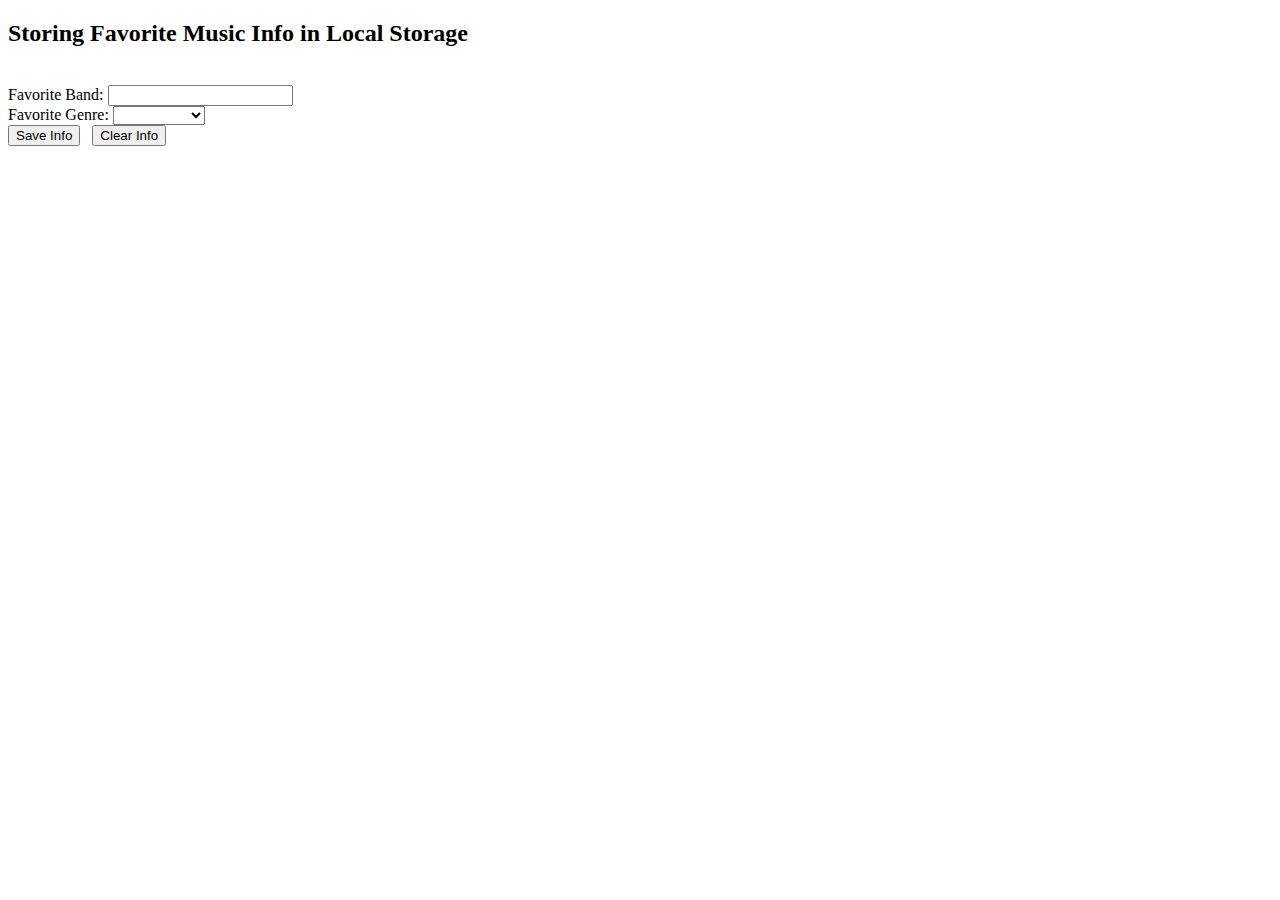
<file: WebStorage/favoriteMusic.html>
﻿<!DOCTYPE html >
<html>
<head>
    <title>Using Local Storage</title>
    <script>
    	/* 
        this function will run once
        the page loads 
        */
        let bandTextBox;
        let genreSelect;

        window.onload = function() {
            bandTextBox = document.getElementById('bandTextBox');
            genreSelect = document.getElementById('genreSelect');
            loadData();
        };

        function hasLocalStorage() {
            return ('localStorage' in window && window['localStorage'] != 
                    null);
        }

        function saveData() {
            if (hasLocalStorage()) {
                try {
                    localStorage.setItem('band', bandTextBox.value);
                    localStorage.setItem('genre', genreSelect.value);
                    alert('data saved');
                }
                catch (e) {
                    /* can assume storage error */
                    alert('Storage quota exceeded');
                }
            }
            else {
                alert('No local storage support');
            }
        }

        function loadData() {
            if (hasLocalStorage()) {
                var band = localStorage.getItem('band');
                var genre = localStorage.getItem('genre');
                bandTextBox.value = band;
                genreSelect.value = genre;
            }
        }

        function clearSavedData() {
            genreSelect.selectedIndex = 0;
            if (hasLocalStorage()) {
                localStorage.clear();
                loadData();
                alert('data cleared');
            }
        }

       
    </script>
</head>
<body>
    <h2>Storing Favorite Music Info in Local Storage</h2>
    <br />
    Favorite Band: <input type="text" id="bandTextBox"/>
    <br />
    Favorite Genre: 
    <select id="genreSelect">
        <option>Select One:</option>
        <option>Rock</option>
        <option>Blues</option>
        <option>Alternative</option>
        <option>Classical</option>
 
    </select>
    <br />
    <button id="save-button" onclick="saveData()">Save Info</button>&nbsp;&nbsp;
    <button id="clear-button" onclick="clearSavedData()">Clear Info</button>
    <br />
    <span id="output"></span>
</body>
</html>
</file>
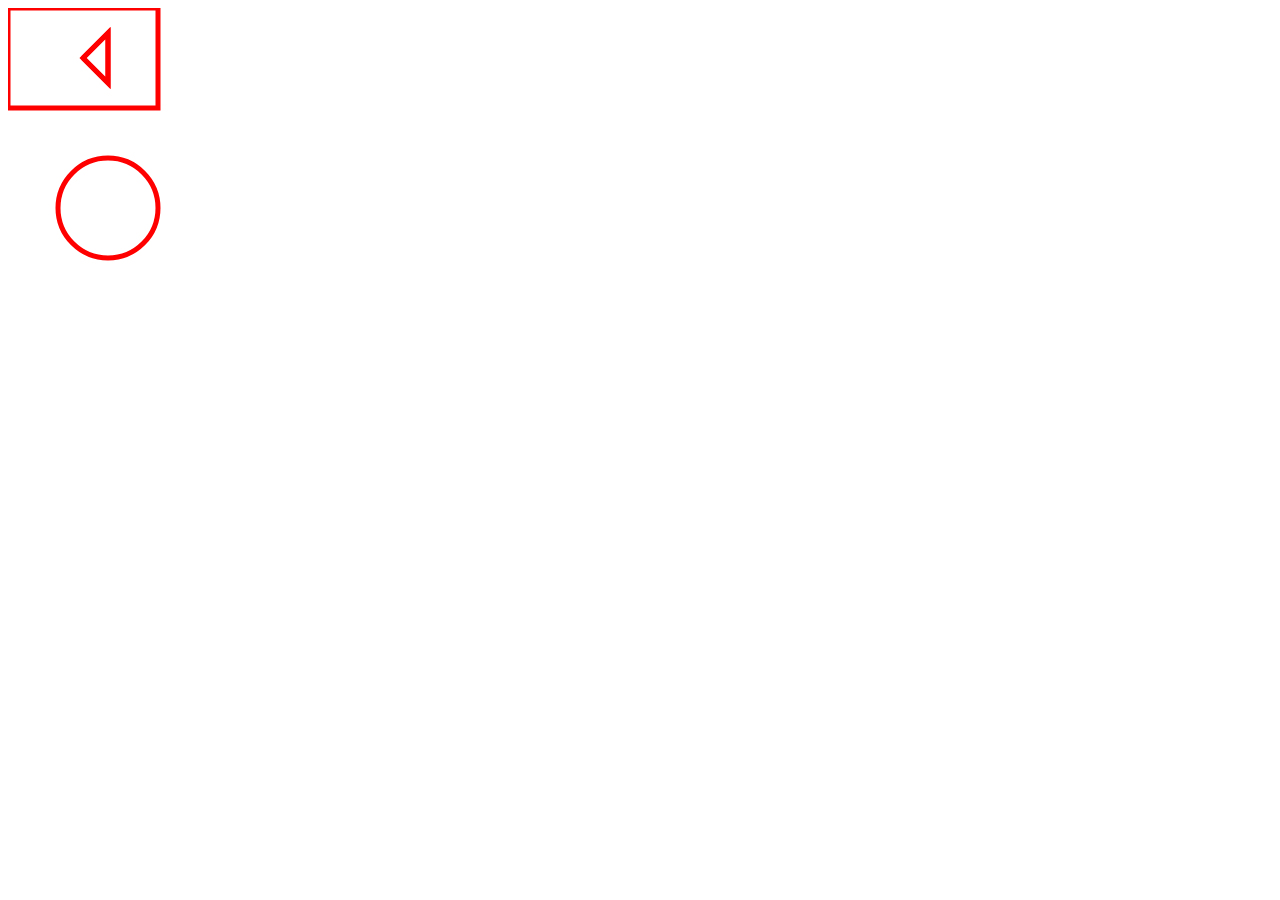
<file: ES6/canvas/canvas-shapes.html>
<!DOCTYPE html>
<html lang="en">
<head>
    <meta charset="UTF-8">
    <meta name="viewport" content="width=device-width, initial-scale=1.0">
    <meta http-equiv="X-UA-Compatible" content="ie=edge">
    <title>Document</title>
    <script>
        function init() {
            let canvas = document.getElementById('canvas');
            let ctx = canvas.getContext('2d');
            
            ctx.strokeStyle = 'Red';
            ctx.lineWidth = 5;
            ctx.rect(0, 0, 150, 100);
            ctx.stroke();
            ctx.closePath();

            ctx.beginPath();
            ctx.moveTo(75, 50);
            ctx.lineTo(100, 75);
            ctx.lineTo(100, 25);
            ctx.lineTo(75, 50);
            ctx.stroke();
            ctx.closePath();
            
            ctx.moveTo(150, 200);
            ctx.arc(100, 200, 50, 0, 2 * Math.PI, false);
            ctx.stroke();
        }
    </script>
</head>
<body onload="init()">
    <canvas id="canvas" width="800" height="400"></canvas>
</body>
</html>
</file>
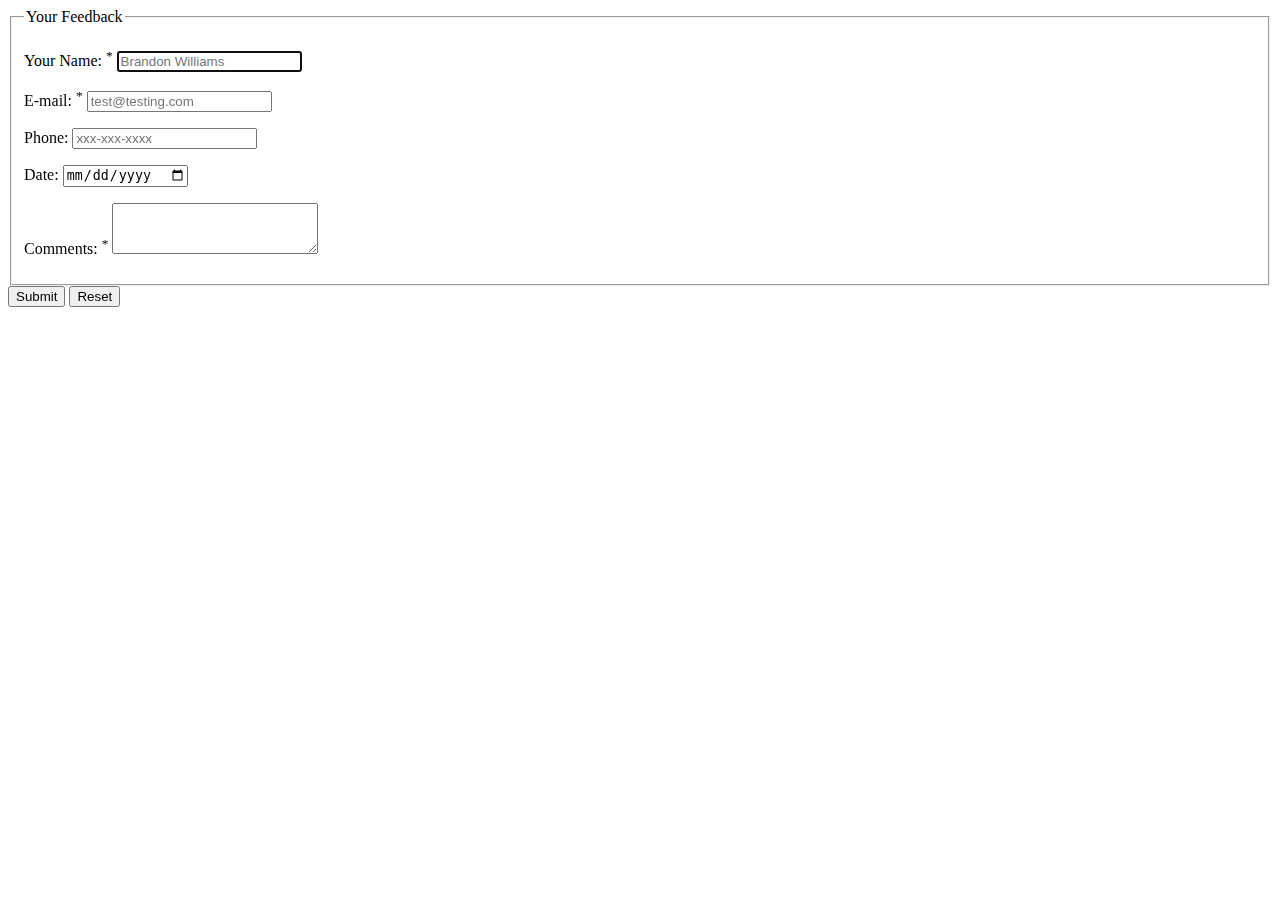
<file: html/Begin/feedback.html>
<!DOCTYPE html>
<!--[if lt IE 7]>      <html class="no-js lt-ie9 lt-ie8 lt-ie7"> <![endif]-->
<!--[if IE 7]>         <html class="no-js lt-ie9 lt-ie8"> <![endif]-->
<!--[if IE 8]>         <html class="no-js lt-ie9"> <![endif]-->
<!--[if gt IE 8]><!-->
<html class="no-js">
<!--<![endif]-->
<head>
<meta charset="utf-8">
<meta http-equiv="X-UA-Compatible" content="IE=edge,chrome=1">
<title>Form Start</title>
<meta name="description" content="">
<meta name="viewport" content="width=device-width">
</head>
<body>
	<!--[if lt IE 7]>
            <p class="chromeframe">You are using an <strong>outdated</strong> browser. 
            Please <a href="http://browsehappy.com/">upgrade your browser</a> 
            </p>
     <![endif]-->

	<form action="thanks.html" method="post" id="contact">
		<fieldset id="user">
			<legend>Your Feedback</legend>
			<p>
				<label for="Name">Your Name: <sup>*</sup></label> 
					<input type="text" name="name" id="name" autofocus required placeholder="Brandon Williams"/>
			</p>
			<p>
				<label for="email">E-mail: <sup>*</sup></label>
					<input type="email"	name="email" class="email" id="email" placeholder="test@testing.com"/>
			</p>
			
			
			<p>
				<label for="phone">Phone: </label>
					<input type="tel" name="phone" id="phone" pattern="^\D?(\d{3})\D?\D?(\d{3})\D?(\d{4})$" placeholder="xxx-xxx-xxxx"/>
			</p>
			
			<p>
				<label for="dates">Date:</label> 
				<input id="dates" type="date" >
			</p>
			<p>
				<label for="comments">Comments: <sup>*</sup></label>
				<textarea id="comments" rows="3" cols="23" name="comments" required></textarea>
			</p>
		</fieldset>

		<input type="submit" name="submit" value="Submit" class="submit" /> 
		<input type="reset" name="Reset" value="Reset" class="submit" />
	</form>

	

</body>
</html>
</file>
<file: html/css/table.css>
html {
    font-family: sans-serif;
  }
  
  table {
    border-collapse: collapse;
    border: 2px solid rgb(200,200,200);
    letter-spacing: 1px;
    font-size: 0.8rem;
    margin-bottom: 20px;
  }
  
  td, th {
    border: 1px solid rgb(190,190,190);
    padding: 10px 20px;
  }
  
  th {
    background-color: rgb(235,235,235);
  }
  
  td {
    text-align: center;
  }
  
  tr:nth-child(even) td {
    background-color: rgb(250,250,250);
  }
  
  tr:nth-child(odd) td {
    background-color: rgb(245,245,245);
  }
  
  caption {
    padding: 10px;
  }
</file>
<file: LoremIpsum/main.css>
/* @import url('halloween.css'); */

html {background-color: blueviolet}
p {color: white; background-color: red; font-size: 18px}
p:hover {color: red; background-color: white}
p.two {font: bold 15px Arial, sans-serif}
header {
    text-align:center;
    /* Permalink - use to edit and share this gradient: http://colorzilla.com/gradient-editor/#ff0000+0,000000+100 */
    background: #ff0000; /* Old browsers */
    background: -moz-linear-gradient(top, #ff0000 0%, #000000 100%); /* FF3.6-15 */
    background: -webkit-linear-gradient(top, #ff0000 0%,#000000 100%); /* Chrome10-25,Safari5.1-6 */
    background: linear-gradient(to bottom, #ff0000 0%,#000000 100%); /* W3C, IE10+, FF16+, Chrome26+, Opera12+, Safari7+ */
    filter: progid:DXImageTransform.Microsoft.gradient( startColorstr='#ff0000', endColorstr='#000000',GradientType=0 ); /* IE6-9 */
}
nav ul li {
    list-style:none;
    display: inline-block;
    padding: 10px 5px;
    height: 25px;
    width: 100px;
}
nav a {
    text-decoration:none; 
}
h1 {font-family: courier; font-size: 2em}
h2 {font-style: italic; font-size: 1.5em}
body{font-size: 100%}
li {font-variant: small-caps}
footer {font-weight: bold}
article h2 {
    /* Permalink - use to edit and share this gradient: http://colorzilla.com/gradient-editor/#ffffff+0,ffff00+33,000000+100 */
    background: #ffffff; /* Old browsers */ 
    background: -moz-linear-gradient(top, #ffffff 0%, #ffff00 33%, #000000 100%); /* FF3.6-15 */
    background: -webkit-linear-gradient(top, #ffffff 0%,#ffff00 33%,#000000 100%); /* Chrome10-25,Safari5.1-6 */
    background: linear-gradient(to bottom, #ffffff 0%,#ffff00 33%,#000000 100%); /* W3C, IE10+, FF16+, Chrome26+, Opera12+, Safari7+ */
    filter: progid:DXImageTransform.Microsoft.gradient( startColorstr='#ffffff', endColorstr='#000000',GradientType=0 ); /* IE6-9 */
}
</file>
<file: LoremIpsum/print.css>
header, footer {display: none;}
</file>
